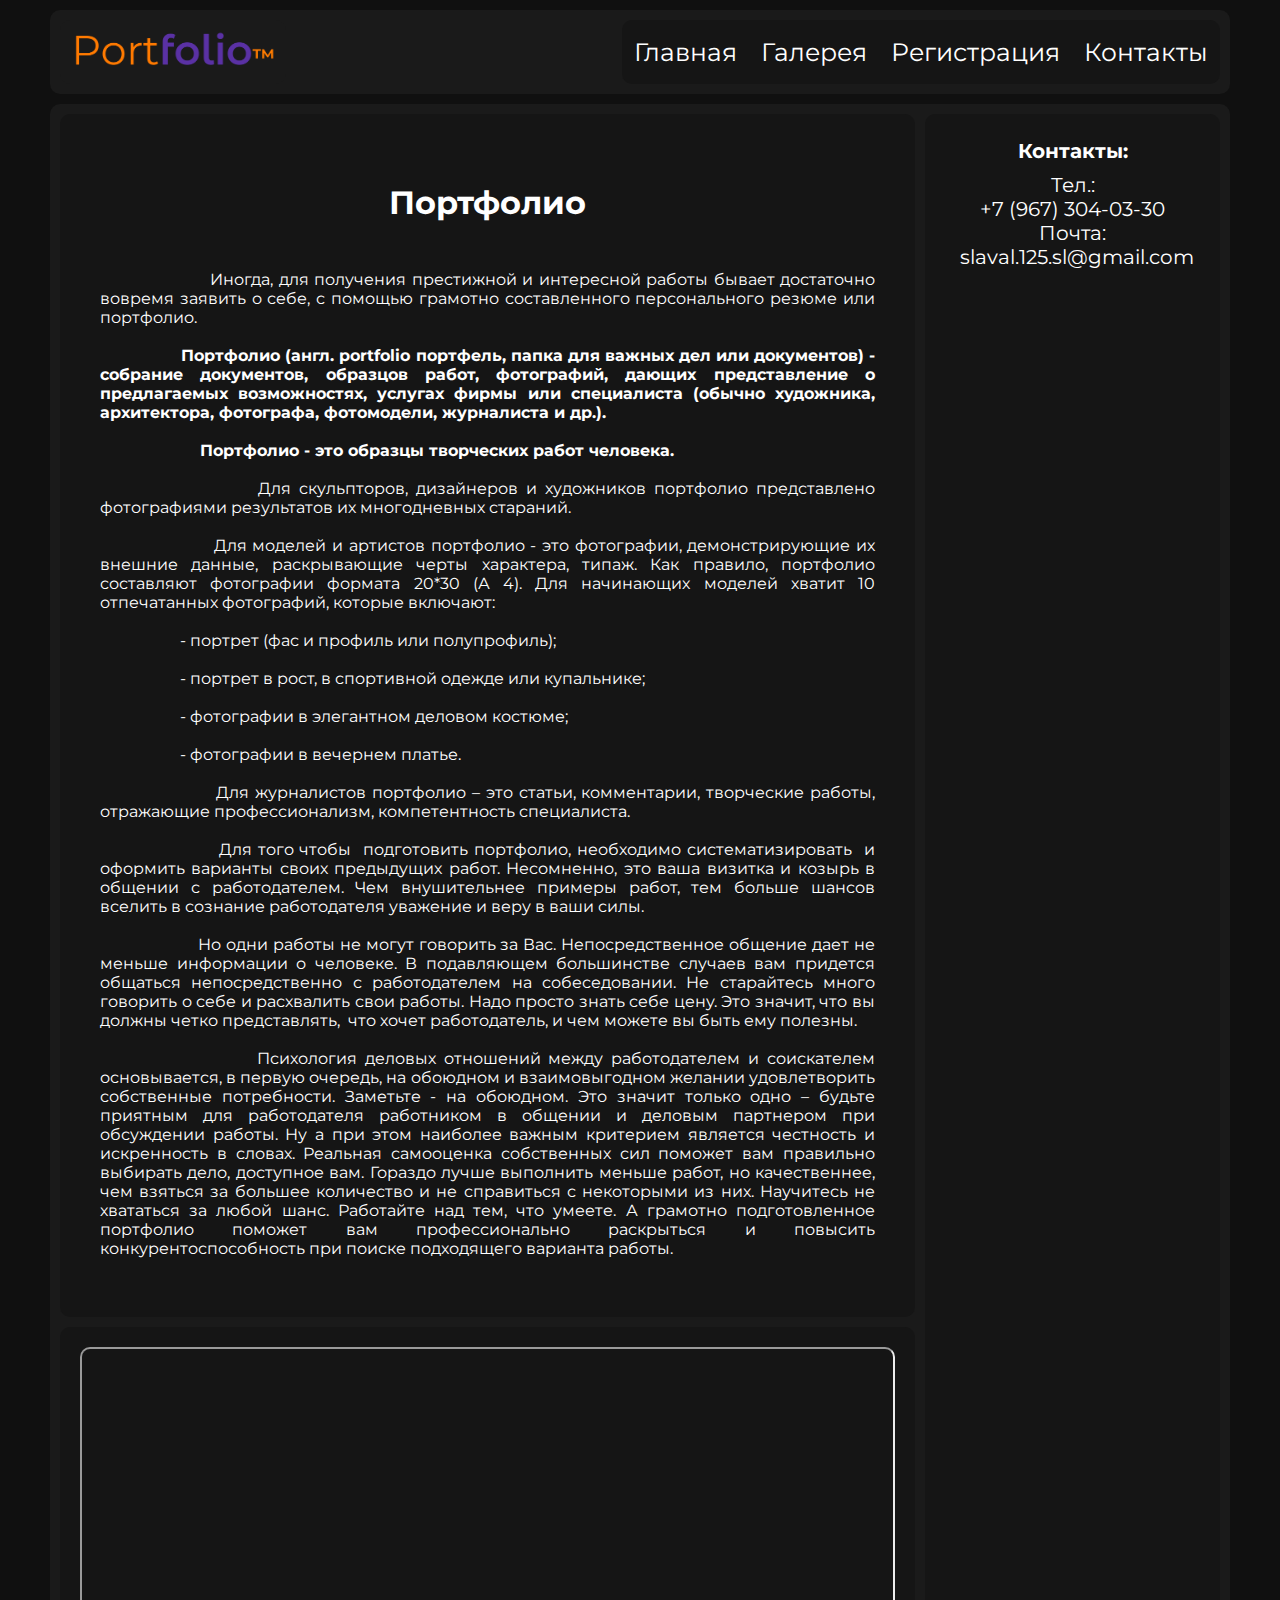
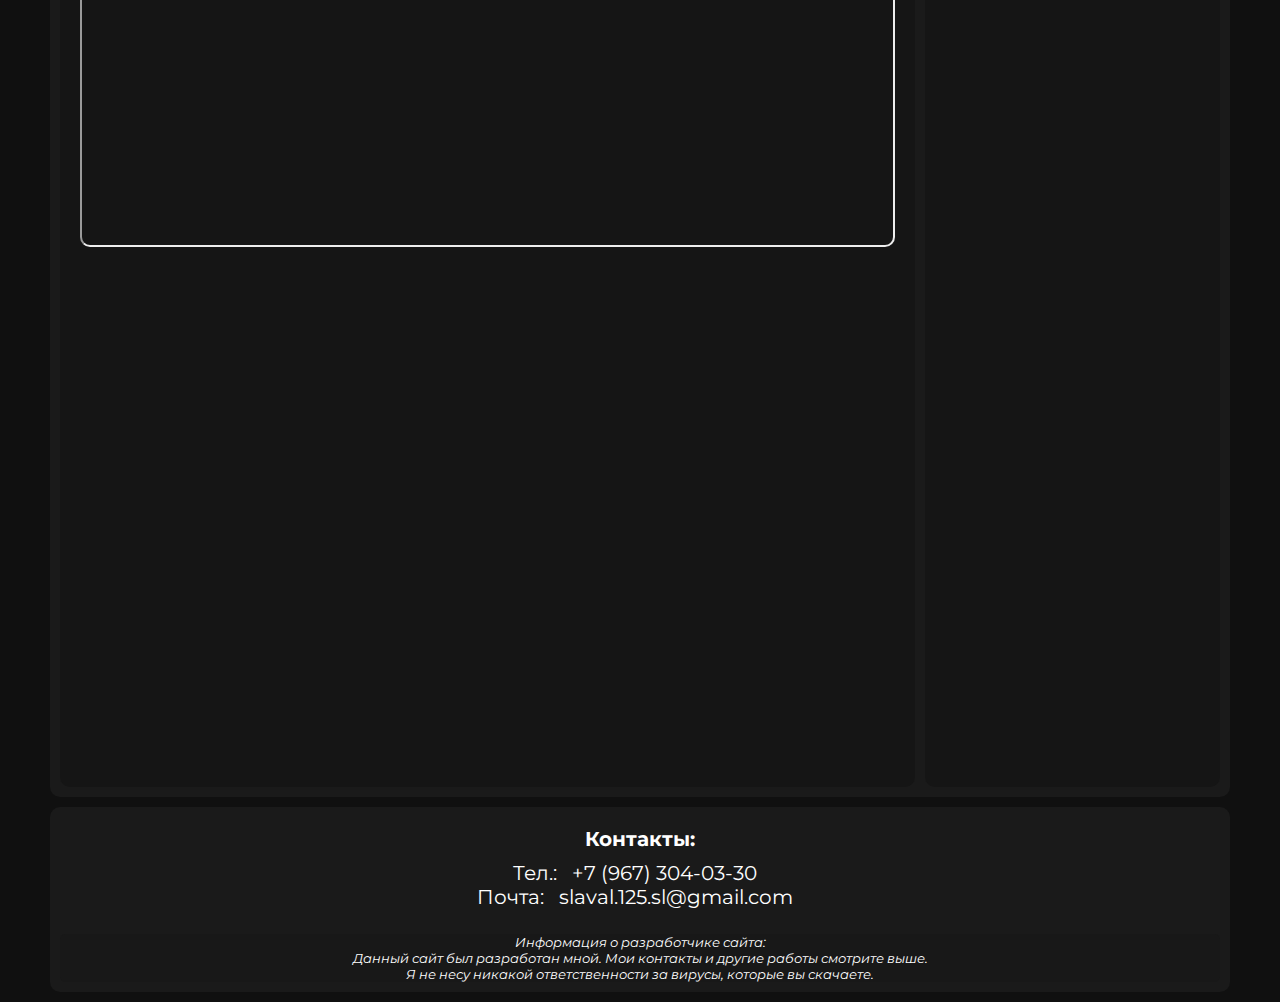
<file: index.html>
<!DOCTYPE html>
<html lang="ru">
<head>
    <meta charset="UTF-8">
    <meta name="viewport" content="width=device-width, initial-scale=1.0">
    <link rel="icon" type="image/png" href="assets/img/favicon.png">
    <link rel="stylesheet" href="assets/css/styles.css">
    <title>Portfolio</title>
</head>
<body>

    <!-- HEADER -->
    <header id="header">
        <div class="logo_div">
            <a href="index.html"><img class="logo" src="assets/img/logo.png" alt="Логотип сайта"></a>
        </div>

        <nav>
            <input id="menu-toggle" type="checkbox" />
            <label class='menu-button-container' for="menu-toggle">
                <div class='menu-button'></div>
            </label>
            <div class="nav_list">
                <a class="button" href="index.html">Главная</a>
                <a class="button" href="gallery.html">Галерея</a>
                <a class="button" href="form.html">Регистрация</a>
                <a class="button" href="#contcts">Контакты</a>
            </div>
        </nav>

    </header>

    <!-- MAIN -->
    <main id="main">
        <section>
            <article>
                <pre>
                    <h1>Портфолио</h1>
            
                    Иногда, для получения престижной и интересной работы бывает достаточно вовремя заявить о себе, с помощью грамотно составленного персонального резюме или портфолио.
                
                    <strong>Портфолио (англ. portfolio портфель, папка для важных дел или документов) - собрание документов, образцов работ, фотографий, дающих представление о предлагаемых возможностях, услугах фирмы или специалиста (обычно художника, архитектора, фотографа, фотомодели, журналиста и др.).
                
                    Портфолио - это образцы творческих работ человека.</strong>
                
                    Для скульпторов, дизайнеров и художников портфолио представлено фотографиями результатов их многодневных стараний.
                
                    Для моделей и артистов портфолио - это фотографии, демонстрирующие их внешние данные, раскрывающие черты характера, типаж. Как правило, портфолио составляют фотографии формата 20*30 (А 4). Для начинающих моделей хватит 10 отпечатанных фотографий, которые включают:
                
                    - портрет (фас и профиль или полупрофиль);
                
                    - портрет в рост, в спортивной одежде или купальнике;
                
                    - фотографии в элегантном деловом костюме;
            
                    - фотографии в вечернем платье.
                
                    Для журналистов портфолио – это статьи, комментарии, творческие работы, отражающие профессионализм, компетентность специалиста.
                
                    Для того чтобы  подготовить портфолио, необходимо систематизировать  и оформить варианты своих предыдущих работ. Несомненно, это ваша визитка и козырь в общении с работодателем. Чем внушительнее примеры работ, тем больше шансов вселить в сознание работодателя уважение и веру в ваши силы.
                
                    Но одни работы не могут говорить за Вас. Непосредственное общение дает не меньше информации о человеке. В подавляющем большинстве случаев вам придется общаться непосредственно с работодателем на собеседовании. Не старайтесь много говорить о себе и расхвалить свои работы. Надо просто знать себе цену. Это значит, что вы должны четко представлять,  что хочет работодатель, и чем можете вы быть ему полезны.
                
                    Психология деловых отношений между работодателем и соискателем основывается, в первую очередь, на обоюдном и взаимовыгодном желании удовлетворить собственные потребности. Заметьте - на обоюдном. Это значит только одно – будьте приятным для работодателя работником в общении и деловым партнером при обсуждении работы. Ну а при этом наиболее важным критерием является честность и искренность в словах. Реальная самооценка собственных сил поможет вам правильно выбирать дело, доступное вам. Гораздо лучше выполнить меньше работ, но качественнее, чем взяться за большее количество и не справиться с некоторыми из них. Научитесь не хвататься за любой шанс. Работайте над тем, что умеете. А грамотно подготовленное портфолио поможет вам профессионально раскрыться и повысить конкурентоспособность при поиске подходящего варианта работы.
                </pre>
            </article>

            <article class="last" id="media">
                <iframe src="https://www.google.com/maps/embed?pb=!1m18!1m12!1m3!1d19073.877647801757!2d60.07601654985917!3d53.30324276829036!2m3!1f0!2f0!3f0!3m2!1i1024!2i768!4f13.1!3m3!1m2!1s0x43d1770b6dee60f9%3A0x964113e68f4bc3f3!2sParizh%2C%20Chelyabinsk%20Oblast%2C%20457654!5e0!3m2!1sen!2sru!4v1696676681966!5m2!1sen!2sru" allowfullscreen="" loading="lazy" referrerpolicy="no-referrer-when-downgrade"></iframe>
                <iframe src="https://www.youtube.com/embed/C4rtrJjXkng?si=4uSjWGnpRJxRl9gY" title="YouTube video player" frameborder="0" allow="accelerometer; autoplay; clipboard-write; encrypted-media; gyroscope; picture-in-picture; web-share" allowfullscreen></iframe>
            </article>

            
        </section>


        <!-- ASIDE -->
        <aside>
            <div class="contacts">
                <h4>Контакты:</h4>
                <div>
                    Тел.: <br> <a class="button" href="tel:+79673040330"> +7 (967) 304-03-30 </a> <br>
                    Почта: <br> <a class="button" href="mailto:slaval.125.sl@gmail.com">slaval.125.sl@gmail.com</a>
                </div>
            </div>
        </aside>

    </main>



    <!-- FOOTER -->
    <footer id="footer">

        <!-- <b>Источник:</b>
        <a href="https://ru.wikipedia.org/" rel="external">Wikipedia</a><br> -->
        <div class="contacts" id="contacts">
            <h4>Контакты:</h4>
            <div>
                Тел.: <a class="button" href="tel:+79673040330"> +7 (967) 304-03-30 </a> <br>
                Почта: <a class="button" href="mailto:slaval.125.sl@gmail.com">slaval.125.sl@gmail.com</a>
            </div>
        </div>
        <address>Информация о разработчике сайта:<br>Данный сайт был разработан мной. Мои контакты и другие работы смотрите выше. <br> Я не несу никакой ответственности за вирусы, которые вы скачаете.</address>
    </footer>
</body>
</html>
</file>
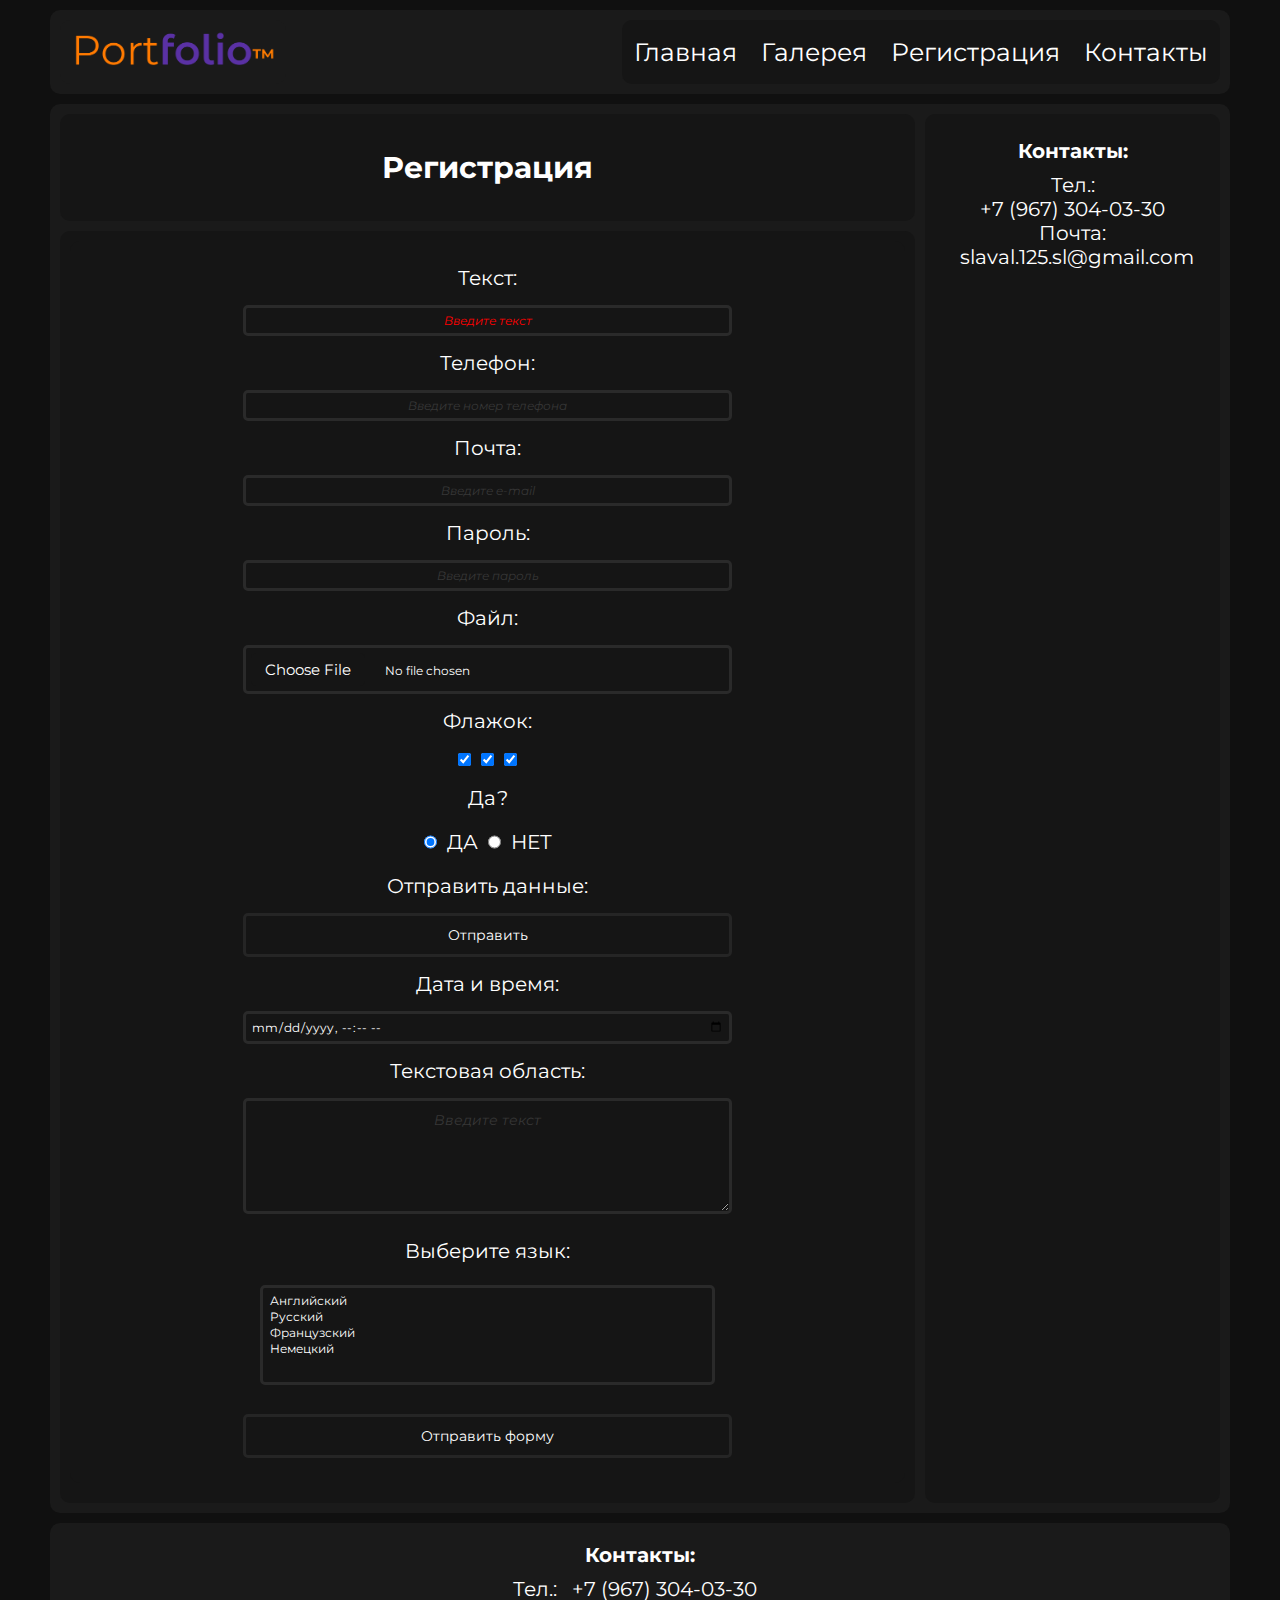
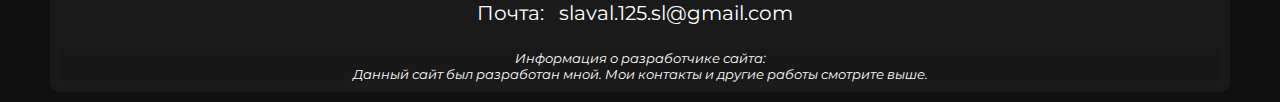
<file: form.html>
<!DOCTYPE html>
<html lang="ru">
<head>
    <meta charset="UTF-8">
    <meta name="viewport" content="width=device-width, initial-scale=1.0">
    <link rel="icon" type="image/png" href="assets/img/favicon.png">
    <link rel="stylesheet" href="assets/css/styles.css">
    <title>Registration</title>
</head>
<body>

    <!-- HEADER -->
    <header id="header">
        <div class="logo_div">
            <a href="index.html"><img class="logo" src="assets/img/logo.png" alt="Логотип сайта"></a>
        </div>

        <nav>
            <input id="menu-toggle" type="checkbox" />
            <label class='menu-button-container' for="menu-toggle">
                <div class='menu-button'></div>
            </label>
            <div class="nav_list">
                <a class="button" href="index.html">Главная</a>
                <a class="button" href="gallery.html">Галерея</a>
                <a class="button" href="form.html">Регистрация</a>
                <a class="button" href="#contcts">Контакты</a>
            </div>
        </nav>

    </header>

    <main>
        <section>
            
            <article>
                <h2> Регистрация </h2>
            </article>

            <article class="last" id="form">
                <form action="#" method="post">
                    <div class="field">
                        <label for="text-input">Текст:</label>
                        <input type="text" id="text-input" name="text" placeholder="Введите текст" required>
                    </div>
                    
                    <div class="field">
                        <label for="tel-input">Телефон:</label>
                        <input type="tel" id="tel-input" name="tel" placeholder="Введите номер телефона">
                    </div>
                    
                    <div class="field">
                        <label for="email-input">Почта:</label>
                        <input type="email" id="email-input" name="email" placeholder="Введите e-mail">
                    </div>
    
                    <div class="field">
                        <label for="password-input">Пароль:</label>
                        <input type="password" id="password-input" name="password" minlength="10" placeholder="Введите пароль" required>
                    </div>
    
                    <div class="field">
                        <label for="file-input">Файл:</label>
                        <input type="file" id="file-input" name="file">
                    </div>
    
                    <div class="field">
                        <label for="checkbox-input">Флажок:</label>
                        <div id="checkbox">
                            <input type="checkbox" id="checkbox-input1" name="checkbox" checked>
                            <input type="checkbox" id="checkbox-input2" name="checkbox" checked>
                            <input type="checkbox" id="checkbox-input3" name="checkbox" checked>
                        </div>
                    </div>
            
                    <div class="field" >
                        <label>Да?</label>
                        <div id="checkbox">
                            <input type="radio" id="radio-input1" name="radio" value="option1" checked>
                            <label for="radio-input1">ДА</label>
                            <input type="radio" id="radio-input2" name="radio" value="option2">
                            <label for="radio-input2">НЕТ</label>
                        </div>
                    </div>
    
                    <div class="field">
                        <label for="submit-input">Отправить данные:</label>
                        <input type="submit" id="submit-input" value="Отправить">
                    </div>
    
                    <div class="field">
                        <label for="datetime-input">Дата и время:</label>
                        <input type="datetime-local" id="datetime-input" name="datetime" min="2023-01-01T00:00" max="2023-12-31T23:59">
                    </div>
    
                    <div class="field">
                        <label for="textarea">Текстовая область:</label>
                        <textarea id="textarea" name="textarea" cols="30" rows="5" maxlength="200" minlength="10" placeholder="Введите текст" required></textarea>
                    </div>
    
                    <div class="field">
                        <fieldset id="language">
                            <legend>Выберите язык:</legend>
                            <select id="language-select" name="language-select" required size="2" multiple>
                                <option value="english">Английский</option>
                                <option value="russian">Русский</option>
                                <option value="french">Французский</option>
                                <option value="german">Немецкий</option>
                            </select>
                        </fieldset>
                    </div>
                    <div class="field">
                        <button type="submit">Отправить форму</button>
                    </div>
                </form>
            </article>
        </section>

        <!-- ASIDE -->
        <aside>
            <div class="contacts">
                <h4>Контакты:</h4>
                <div>
                    Тел.: <br> <a class="button" href="tel:+79673040330"> +7 (967) 304-03-30 </a> <br>
                    Почта: <br> <a class="button" href="mailto:slaval.125.sl@gmail.com">slaval.125.sl@gmail.com</a>
                </div>
            </div>
        </aside>

    </main>

    <!-- FOOTER -->
    <footer id="footer">

        <!-- <b>Источник:</b>
        <a href="https://ru.wikipedia.org/" rel="external">Wikipedia</a><br> -->
        <div class="contacts" id="contacts">
            <h4>Контакты:</h4>
            <div>
                Тел.: <a class="button" href="tel:+79673040330"> +7 (967) 304-03-30 </a> <br>
                Почта: <a class="button" href="mailto:slaval.125.sl@gmail.com">slaval.125.sl@gmail.com</a>
            </div>
        </div>
        <address>Информация о разработчике сайта:<br>Данный сайт был разработан мной. Мои контакты и другие работы смотрите выше.</address>
    </footer>

</body>
</html>
</file>
<file: assets/css/styles.css>
@import url('https://fonts.googleapis.com/css2?family=Montserrat:wght@400;700&display=swap');
@import url('https://fonts.googleapis.com/css2?family=Montserrat+Alternates:wght@400;700&display=swap');
@import url('nav_menu.css');
@import url('footer.css');
@import url('header.css');
@import url('form.css');
@import url('gallery.css');
@import url('colors.css');

* {
    font-family: Montserrat;
    color: white;
    box-sizing: border-box;
}


#media {
    display: flex;
    flex-direction: column;
}

#media > iframe {
    height: 500px;
    width: auto;
    border-radius: 10px;
    margin: 10px;
}

.float-text {
    float: left;
    position: relative;
    top: 100px;
}

.fixed {
    position: fixed;
    bottom: 50px;
    right: 50px;
}

.button, .logo_div, .menu-button-container {
    transition: background-color 0.15s ease-in-out, color 0.15s ease-in-out;
}

.contacts {
    margin-bottom: 25px;
}

.contacts * {
    margin: 10px;
    text-decoration: none;
}

.contacts a:hover {
    color: var(--orange);
}

.contacts a:active {
    color: var(--violet);
}

body {
    background-color: var(--gray-10);
    margin-block-start: 1em;
    margin-block-end: 1em;
    margin-inline-start: 5px;
    margin-inline-end: 5px;
    position: relative;
    margin: auto;
    max-width: 1200px;
}

main {
    display:flex;
    background-color: var(--gray-1a); /* Цвет фона для футера (замените на свой) */
    font-size: 20px;
    padding: 0px;
    margin: 10px;
    border-radius: 10px;
}

section {
    margin: 10px;
    width: 100%;
}

section .last {
    margin-bottom: 0;
}

article {
    background-color: var(--gray-15);
    padding: 10px;
    border-radius: 10px;
    margin-bottom: 10px;
}

article h1, article  h2, article  h3 {
    text-align: center;
}

article h1 {
    font-size: 32px;
    margin: 10px 0px;
    position: relative;
}


article pre {
    font-size: 16px;
    padding: 30px;
    margin: 0;
    text-align: justify;
    white-space: pre-wrap;  
}

aside {
    background-color: var(--gray-15);
    font-size: 20px;
    padding: 15px;
    margin: 10px;
    margin-left: 0px;
    border-radius: 10px;
    width: 25%;
}

@media (max-width: 1150px) {
    aside {
        visibility: hidden;
        width: 0px;
        padding: 0px;
        margin: 0px;
    }
}

aside .contacts {
    visibility: inherit;
    text-align: center;
    background-color: inherit;
}

aside .contacts * {
    background-color: inherit;
}
</file>
